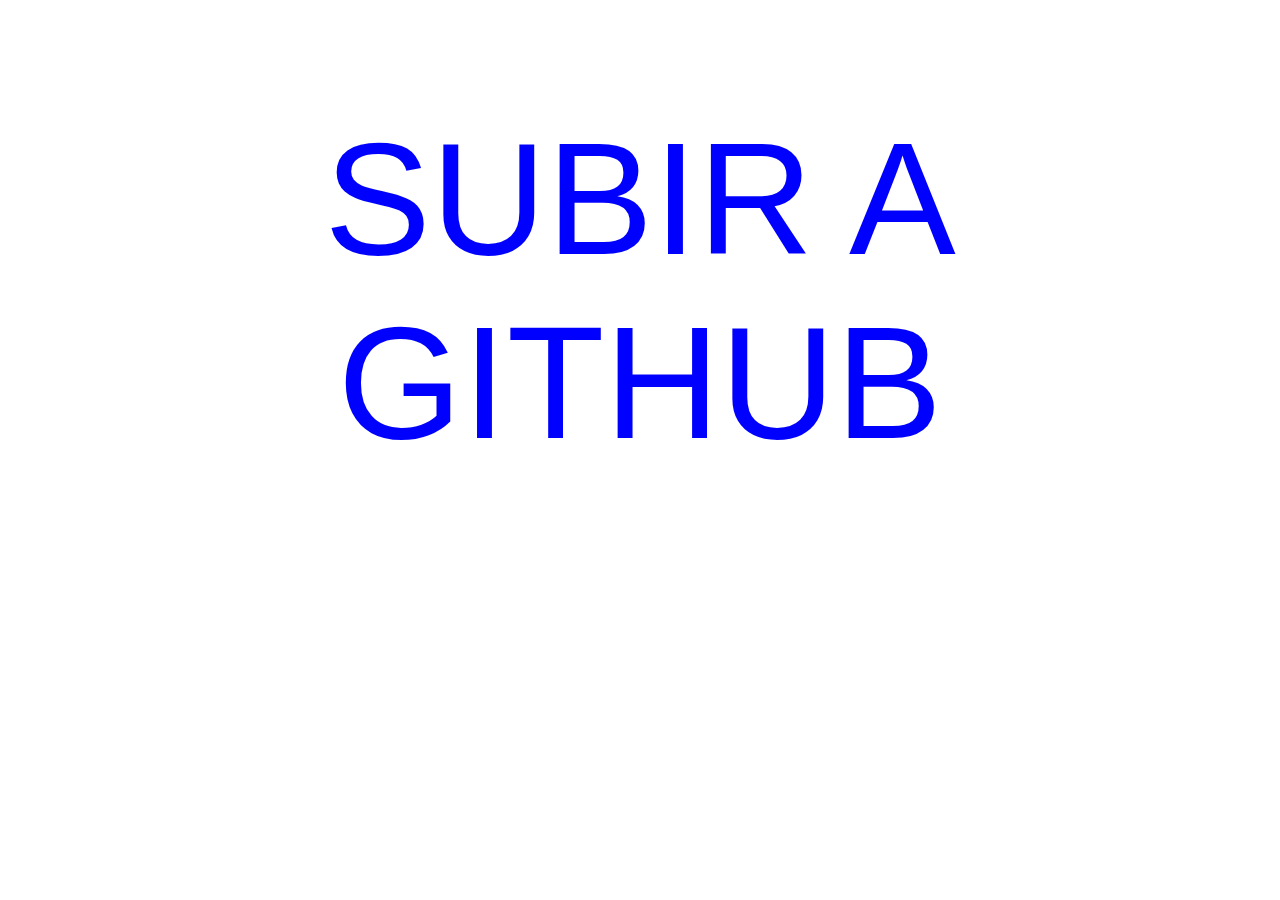
<file: index.html>
<!DOCTYPE html>
<html lang="en">
<head>
    <meta charset="UTF-8">
    <meta http-equiv="X-UA-Compatible" content="IE=edge">
    <meta name="viewport" content="width=device-width, initial-scale=1.0">
    <link rel="stylesheet" href="estilos.css">
    <title>Document</title>
</head>
<body>
    <h1>SUBIR A GITHUB</h1>

    <script src="js.js"></script>
</body>
</html>
</file>
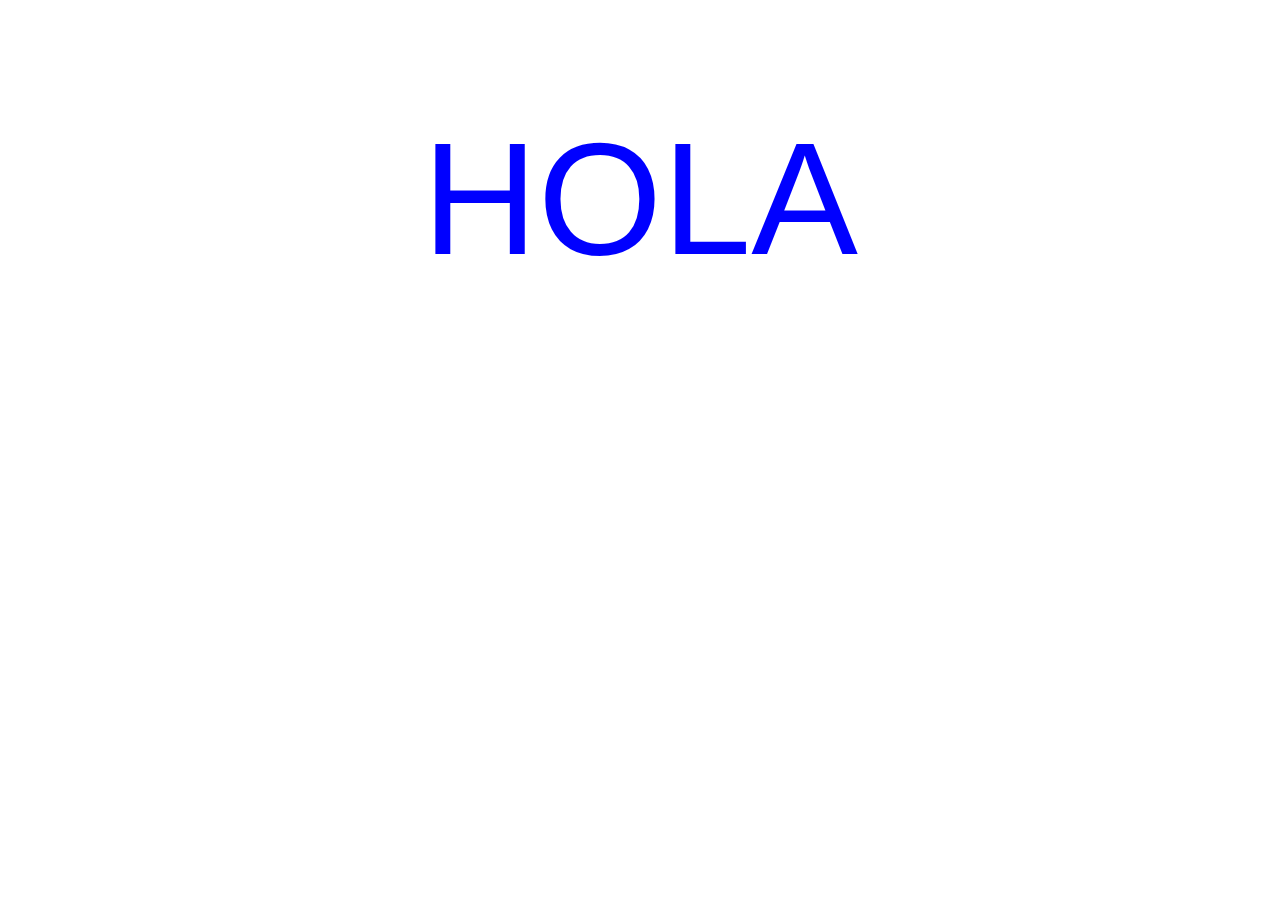
<file: index2.html>
<!DOCTYPE html>
<html lang="en">
<head>
    <meta charset="UTF-8">
    <meta http-equiv="X-UA-Compatible" content="IE=edge">
    <meta name="viewport" content="width=device-width, initial-scale=1.0">
    <link rel="stylesheet" href="estilos.css">
    <title>Document</title>
</head>
<body>
    
    <h1>HOLA</h1>
</body>
</html>
</file>
<file: estilos.css>
h1 {
    text-align: center;
    color: blue;
    font: 10em sans-serif;

}
</file>
